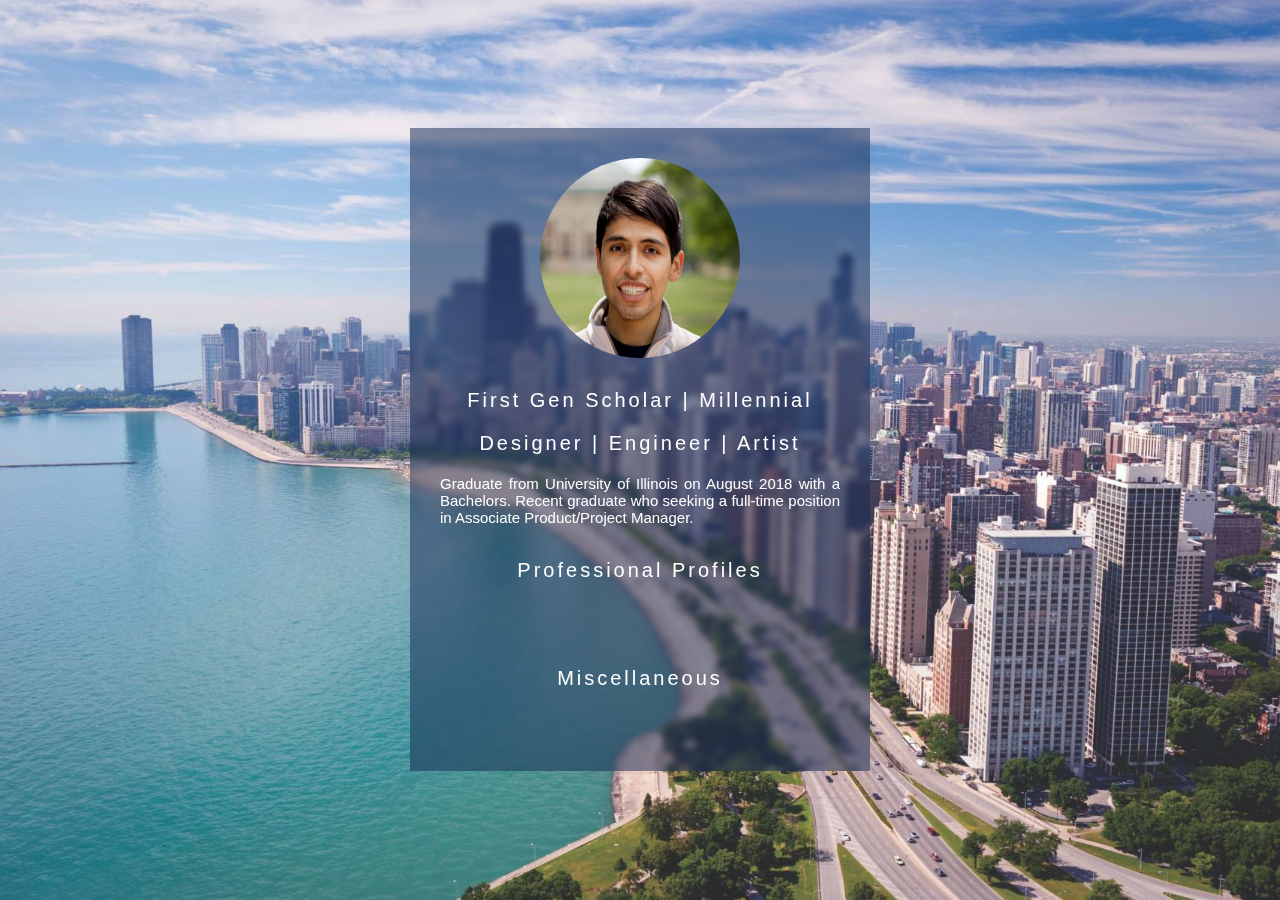
<file: joselbucio.github.io/portfolio.html>
<!DOCTYPE html>
<html lang="en" dir="ltr">
 <head>
   <meta charset="utf-8">
   <link rel="stylesheet" href="css/style.css">
   <meta name="viewpoint" content="width=device-width, initial-scale=1.0">
 </head>

<body>
  <div class="box">
      <a href="#"><img src="img/Bucio_Jose copy.png" alt="" class="box-img"></a>
     <h1 id="typewriter"></h1>

     <h3>First Gen Scholar | Millennial </h3>
     <h3>Designer | Engineer | Artist </h3>
      <p>Graduate from University of Illinois on August 2018 with a Bachelors.
      Recent graduate who seeking a full-time position in Associate Product/Project Manager.</p>

     <h5>Professional Profiles</h5>
       <ul>
           <li><a href="https://github.com/jlbucio4" target="_blank"><i class="fab fa-github"></i></a></li>
           <li><a href="https://www.linkedin.com/in/joselbucio/" target="_blank"><i class="fab fa-linkedin"></i></a></li>
           <li><a href="src/Jose Bucio Resume 2020.pdf"><i class="fas fa-newspaper" target="_blank"></i></a></li>
           <li><a href="mailto:bucioj@purdue.edu"><i class="fas fa-envelope-square" target="_blank"></i></a></li>
       </ul>
     <h5>Miscellaneous</h5>
       <ul>
           <li><a href="https://www.pinterest.com/jbucio4/boards/" target="_blank"><i class="fab fa-pinterest"></i></a></li>
           <li><a href="https://twitter.com/jlbucio4" target="_blank"><i class="fab fa-twitter"></i></a></li>
           <li><a href=""><i class="fas fa-palette" target="_blank"></i></a></li>
       </ul>
      </div>
 </body>
</html>
</file>
<file: joselbucio.github.io/css/style.css>
body{
    margin: 0;
    padding: 0;
    background-image: url("../img/Chicago.jpg");
    background-position: center center;
    background-repeat: no-repeat;
    background-attachment: fixed;
    background-size: cover;
    background-color: rgba(233,74,39,1);
}


.wrapper{
    width: 100%;
}

.box{
    width: 400px;

    background: rgba(20,40,80,0.5);
    padding: 30px;
    backdrop-filter: blur(3px);
    text-align: center;
    margin: auto;
    margin-top: 10%;
    color: white;
    font-family: 'Century Gothic', sans-serif;
}

@media only screen and (max-width: 767px){
    body{
        background-image: url("../img/Chicago.jpg");
    }
    .box{
        width: 100%;
        padding: 5%;
        margin-top: 15%;
    }

}

@media only screen and (max-width: 1024px){
    .box{
        width: 320px
    }
}
.box-img{

    border-radius: 50%;
    width: 200px;
    height: 200px;
}

.box h1{
    font-size: 40px;
    letter-spacing: 4px;
    font-weight: 100;
}

.box h3{
    font-size: 20px;
    letter-spacing: 3px;
    font-weight: 100;
}

.box h5{
    font-size: 20px;
    letter-spacing: 3px;
    font-weight: 100;
}

.box p{
    font-size: 15px;
    text-align: justify;
}

ul{
    margin: 0;
    padding: 0;
}

.box li{
    display: inline-block;
    margin: 6px;
    list-style: none;
}

.box li a{
    color: white;
    text-decoration: none;
    font-size: 50px;
    transition: all ease-in-out 250;
}

.box li a:hover{
    color: rgba(250,250,50,1);
}
</file>
